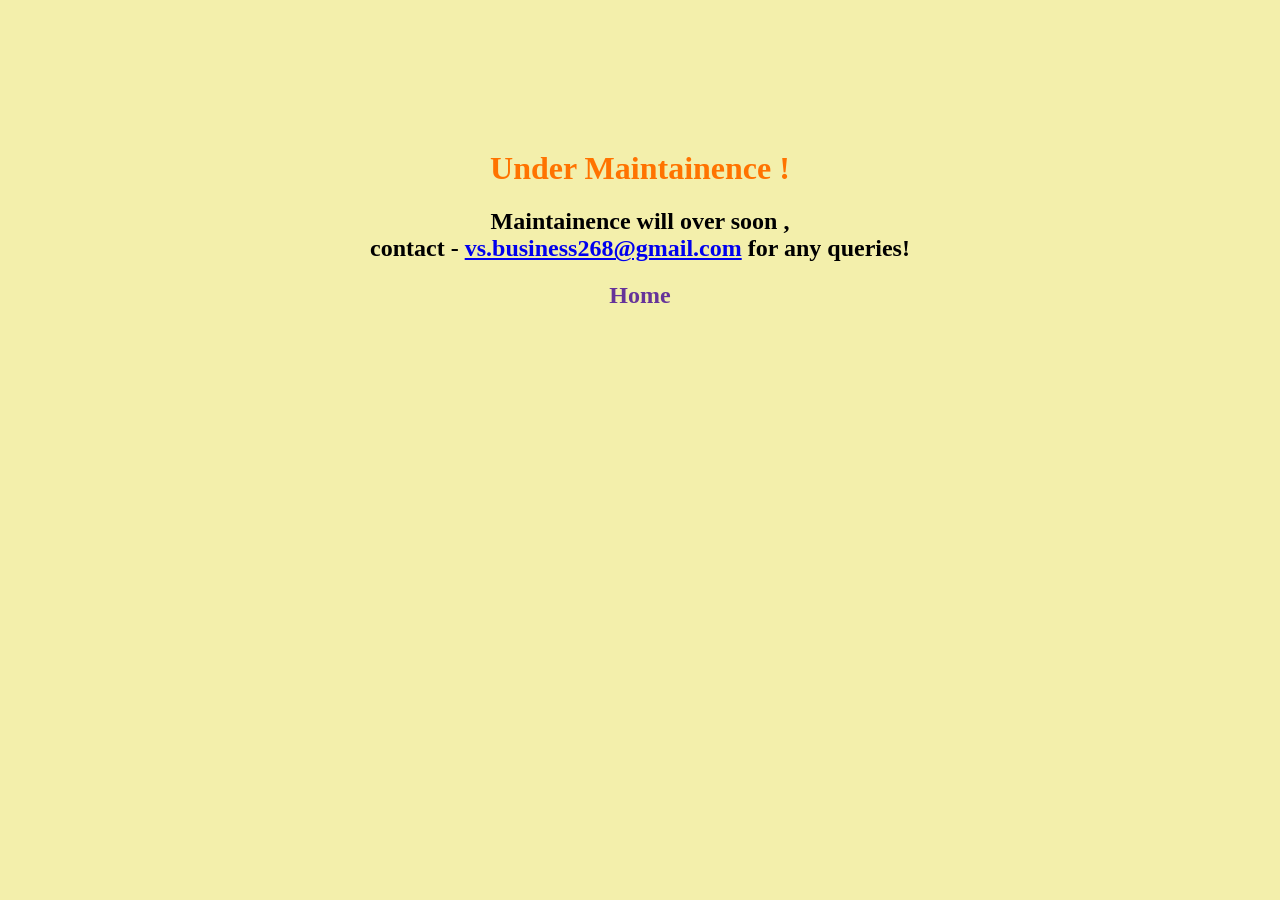
<file: Maintenance/Working.html>
<!DOCTYPE html>
<html lang="en">
<head>
    <meta charset="UTF-8">
    <meta name="viewport" content="width=device-width, initial-scale=1.0">
    <title>Under Maintainence</title>
    <link rel="stylesheet" type="text/css" href="working.css"> 
</head>
<body>
    <center>

        <h1 class="Under_M"> Under Maintainence ! </h1>
        <h2> Maintainence will over soon , <br> contact - <a href="mailto:vs.business268@gmail.com">vs.business268@gmail.com</a> for any queries! </h2>
        <div class="Working_Home"><a href="../index.html" class="Home" ><p><h2>   Home  </h2></a> 
        </div>
  
        </center>    
</body>
</html>
</file>
<file: Maintenance/working.css>
body{
    background-color: #F3EFAB;
    margin-top: 150px;
}
.Home:hover{
    color: blue;
    font-family: 'Trebuchet MS', 'Lucida Sans Unicode', 'Lucida Grande', 'Lucida Sans', Arial, sans-serif;
}
.Home {
    color: rebeccapurple;
    text-decoration: none;
    font: bolder;
}
.Working_Home{
    width: fit-content;
    height: fit-content;
    user-select: none;
}
.Under_M{
    user-select: none;
    color: #FF7300;
}
</file>
